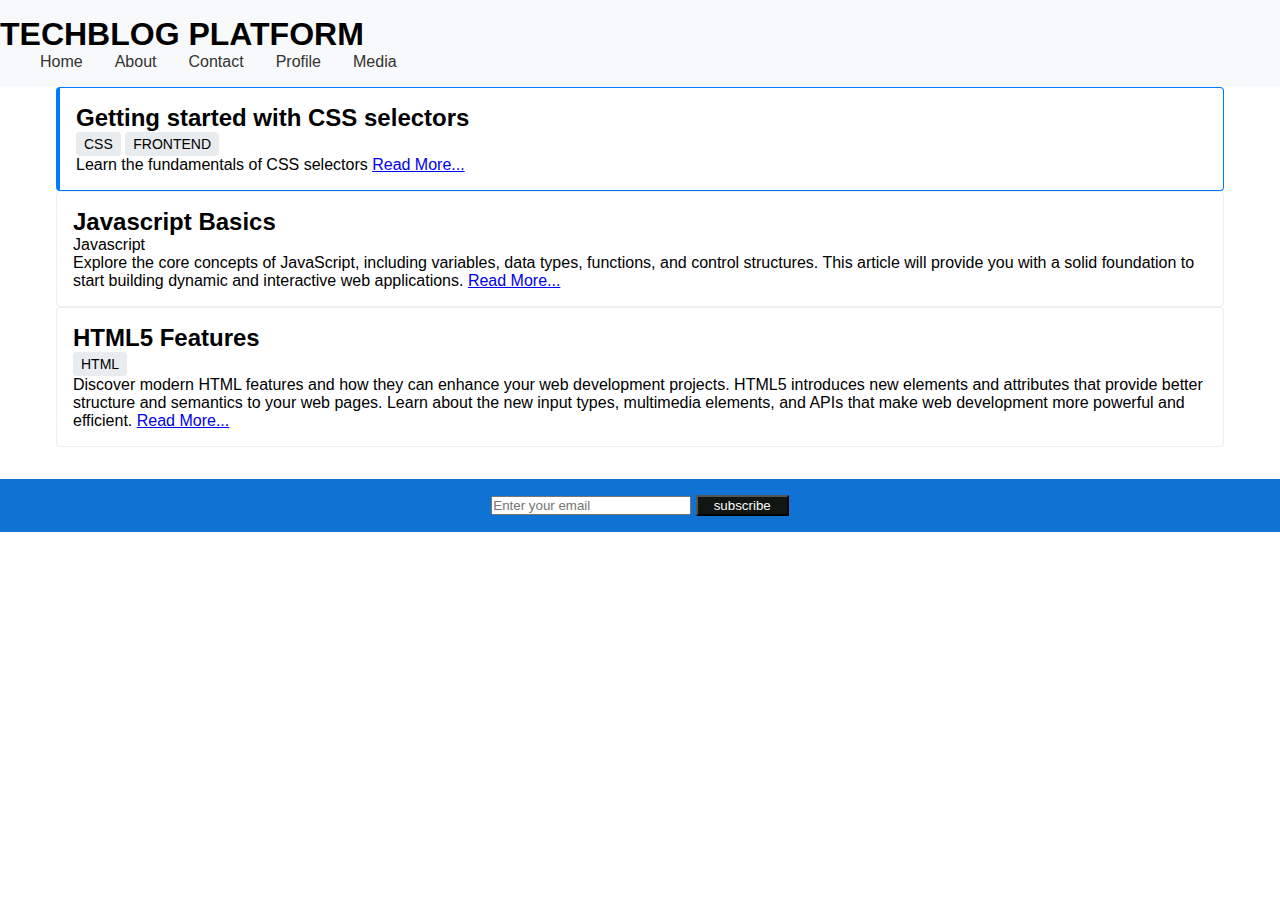
<file: index.html>
<!DOCTYPE html>
<html lang="en">
<head>
    <meta charset="UTF-8">
    <meta name="viewport" content="width=device-width, initial-scale=1.0">
    <title>TechBlog Platform</title>
    <link rel="stylesheet" href="styles.css">
</head>
<body>
    <header>
        <h1>TECHBLOG PLATFORM</h1>
        <nav>        
         <ul class="nav-list">
            <li><a class="nav-link" href="/index.html">Home</a></li>
            <li><a class="nav-link" href="/about.html">About</a></li>
            <li><a class="nav-link" href="/contact.html">Contact</a></li>
            <li><a class="nav-link" href="/profile.html">Profile</a></li>
            <li><a class="nav-link" href="/media">Media</a></li>
            
     </header>       


         </ul>   
        </nav>
        <main class="container">
            <section class="featured-posts">
                <article class="post featured">
                    <h2> Getting started with CSS selectors</h2>
                    <span class="tag">CSS</span>
                    <span class="tag">FRONTEND</span>
                    <p>Learn the fundamentals of CSS selectors <a href="#">Read More...</a></p>
                   
                    
                </article>
            </section class="post-grid">
            <article class="post">
                <h2>Javascript Basics</h2>
                <span>Javascript</span>
                <p>Explore the core concepts of JavaScript, including variables, data types, functions, and control structures. This article will provide you with a solid foundation to start building dynamic and interactive web applications. <a href="#">Read More...</a></p>
                
            </article>
            <article class="post">
                <h2>HTML5 Features</h2>
                <span class="tag">HTML</span>
                <p>Discover modern HTML features and how they can enhance your web development projects. HTML5 introduces new elements and attributes that provide better structure and semantics to your web pages. Learn about the new input types, multimedia elements, and APIs that make web development more powerful and efficient. <a href="#">Read More...</a></p>
                
            </article>
            <section>

            </section>
        </main>
        <footer>
            <form class="newsletter-form">
                <input type="email" placeholder="Enter your email" style="width: 200px;">
            <button type="submit" class="button">subscribe</button>
            </form>
            
        </footer>

    
    
</body>
</html>
</file>
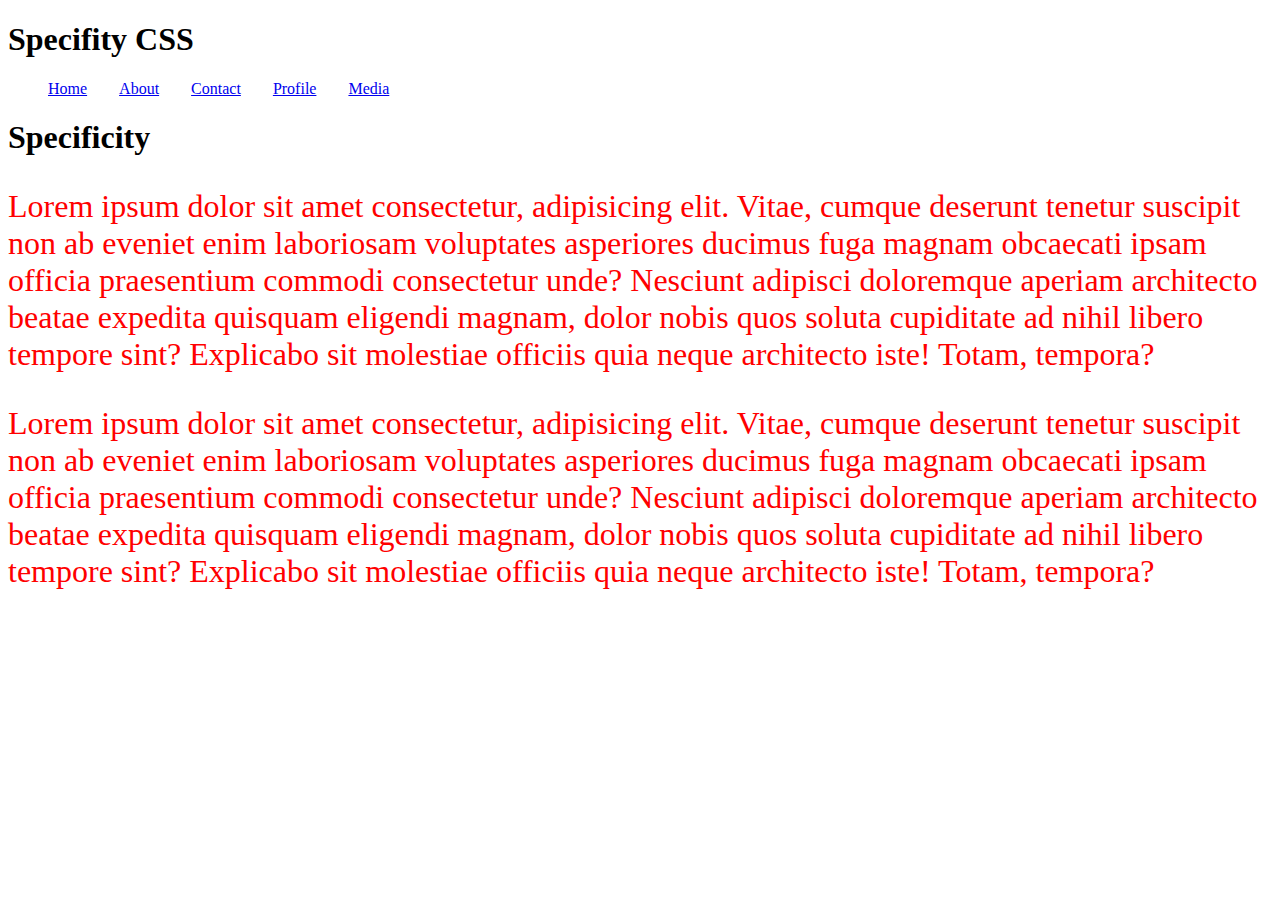
<file: specificity.html>
<!DOCTYPE html>
<html lang="en">
<head>
    <meta charset="UTF-8">
    <meta name="viewport" content="width=device-width, initial-scale=1.0">
    <title>Specificity CSS</title>
    <link rel="stylesheet" href="specificity.css">
</head>
<body>
    <header>
        <h1>Specifity CSS</h1>
        <nav>
            <ul class="nav-list">
                <li class="nav-link1"><a  href="/index.html">Home</a></li>
                <li class="nav-link1"><a href="#">About</a></li>
                <li class="nav-link1"><a  href="#">Contact</a></li>
                <li class="nav-link1"><a href="#">Profile</a></li>
                <li class="nav-link1"><a  href="#">Media</a></li>
            </ul>
        </nav>
        <nav>
            <main>
                <h1>Specificity</h1>
                <p id="paragraph" class="par">Lorem ipsum dolor sit amet consectetur, adipisicing elit. Vitae, cumque deserunt tenetur suscipit non ab eveniet enim laboriosam voluptates asperiores ducimus fuga magnam obcaecati ipsam officia praesentium commodi consectetur unde?
                Nesciunt adipisci doloremque aperiam architecto beatae expedita quisquam eligendi magnam, dolor nobis quos soluta cupiditate ad nihil libero tempore sint? Explicabo sit molestiae officiis quia neque architecto iste! Totam, tempora?</lorm>

                <p id="paragraph" class="par">Lorem ipsum dolor sit amet consectetur, adipisicing elit. Vitae, cumque deserunt tenetur suscipit non ab eveniet enim laboriosam voluptates asperiores ducimus fuga magnam obcaecati ipsam officia praesentium commodi consectetur unde?
                    Nesciunt adipisci doloremque aperiam architecto beatae expedita quisquam eligendi magnam, dolor nobis quos soluta cupiditate ad nihil libero tempore sint? Explicabo sit molestiae officiis quia neque architecto iste! Totam, tempora?</lorm>
                
            </main>
        </nav>

    </header>
    
</body>
</html>
</file>
<file: styles.css>
*{
    margin: 0;
    padding: 0;
    box-sizing: border-box;
    font-family: Arial, sans-serif;
}

header{
    background-color: #f8f9fa;
    padding:1rem 0;
}
nav{
    max-width: 1200px;
    margin: 0 auto;
}

.container{
    max-width: 1200px;
    margin: 0 auto;
    padding: 0 1rem;
   
   

}
.post{
    border: 1px solid #eee;
    padding: 1rem;
    border-radius: 4px;
   
}
.featured-posts .post{
    border-left: 4px solid #007bff;
}
.post.featured{
    border-color: #007bff;
}
.tag{
    background-color: #e9ecef;
    padding: 0.25rem 0.5rem;
    border-radius: 4px;
    font-size: 0.875rem;
    display: inline-block;

}
.post-grid {
    display: grid;
    grid-template-columns: repeat(auto-fill, minmax(300px, 1fr));
    gap: 1rem;
}

#main-header{

    position: sticky ;
    top: 0;
    z-index: 100;
    box-shadow:0 2px 4px rgba(0,0,0,0.1);
    }
.nav-link{
    text-decoration: none;
    color: #333;


}
.nav-list{
    display: flex;
    list-style: none;
    gap: 2rem;


}
footer{
    background-color: #1072d3;
    padding: 1rem 0;
    text-align: center;
    margin-top: 2rem;
}
.button{
    background-color: #101612;
    color: #fcf9f9;
    padding: 1px 1rem;
}
</file>
<file: specificity.css>
.nav-list{
    display: flex;
    list-style: none;
    gap: 2rem;
    
    
}

.nav-link1{
    text-decoration: none;
    
}
#paragraph{
    color: royalblue;
    font-size: 2rem;
}
p{
    color: red !important; 
    font-size: 1.5rem;
 }
 .par{

    color: orange;
    font-size: 1.5rem;
 }
</file>
